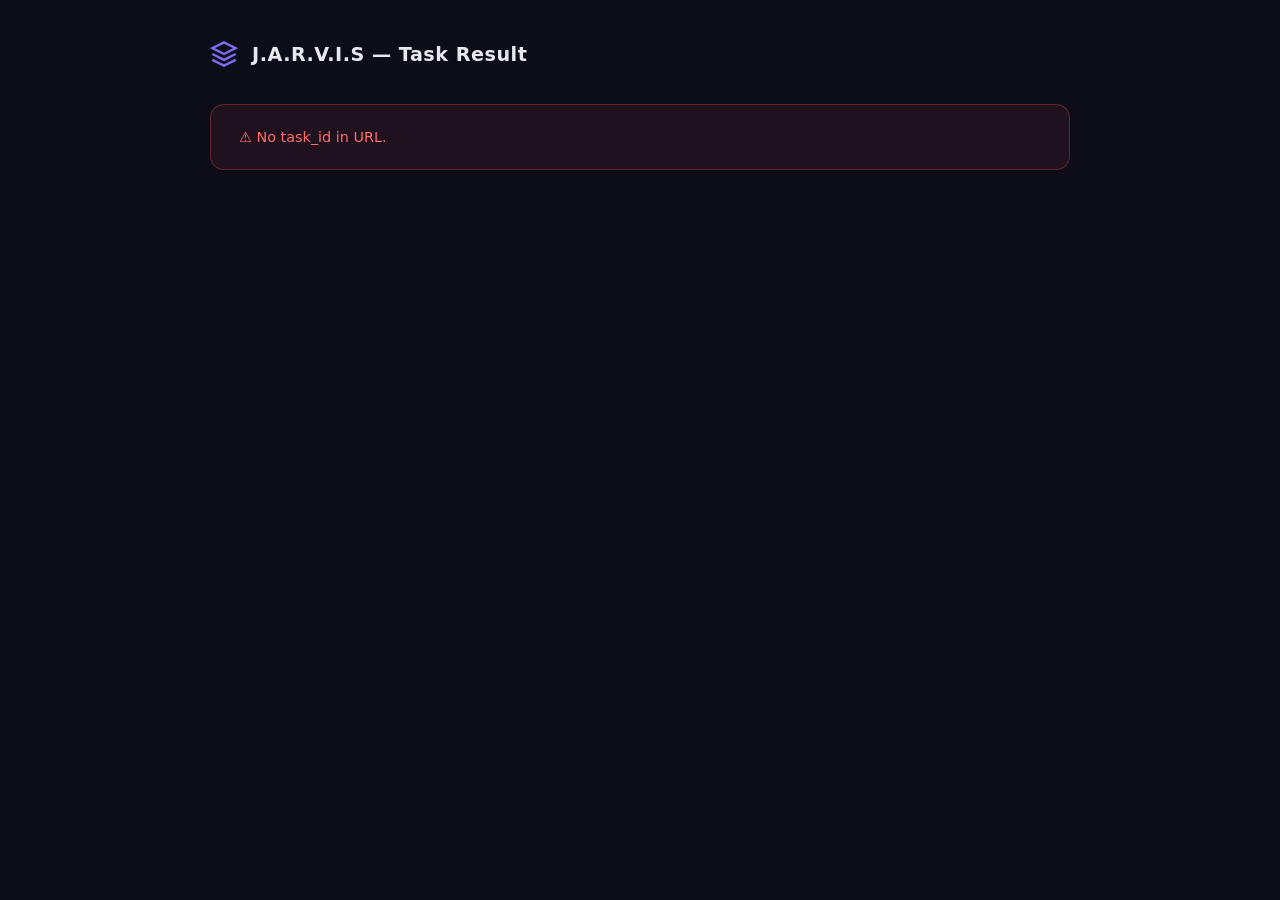
<file: frontend/viewer.html>
<!DOCTYPE html>
<html lang="en">
<head>
  <meta charset="UTF-8" />
  <meta name="viewport" content="width=device-width, initial-scale=1.0" />
  <title>J.A.R.V.I.S — Task Result</title>
  <style>
    :root {
      --bg: #0d0d1a;
      --surface: rgba(255,255,255,0.04);
      --border: rgba(255,255,255,0.09);
      --accent: #7c6aef;
      --text: #e8e8f0;
      --text-dim: #9090b0;
      --radius: 14px;
    }
    * { box-sizing: border-box; margin: 0; padding: 0; }
    body {
      background: var(--bg);
      color: var(--text);
      font-family: 'Segoe UI', system-ui, sans-serif;
      min-height: 100vh;
      display: flex;
      flex-direction: column;
      align-items: center;
      padding: 40px 20px 60px;
    }
    header {
      display: flex; align-items: center; gap: 14px;
      margin-bottom: 36px; width: 100%; max-width: 860px;
    }
    header svg { color: var(--accent); flex-shrink: 0; }
    header h1 { font-size: 1.2rem; font-weight: 700; letter-spacing: 0.5px; }
    header span { font-size: 0.8rem; color: var(--text-dim); margin-left: auto; }

    #content { width: 100%; max-width: 860px; }

    /* ── Loading ── */
    .loader { text-align: center; padding: 60px 0; }
    .spinner {
      width: 42px; height: 42px; border-radius: 50%;
      border: 3px solid rgba(124,106,239,0.2);
      border-top-color: var(--accent);
      animation: spin 0.8s linear infinite;
      margin: 0 auto 16px;
    }
    @keyframes spin { to { transform: rotate(360deg); } }
    .loader p { color: var(--text-dim); font-size: 0.9rem; }

    /* ── Error ── */
    .error-box {
      background: rgba(255,80,80,0.08);
      border: 1px solid rgba(255,80,80,0.3);
      border-radius: var(--radius);
      padding: 24px 28px;
      color: #ff6b6b;
      font-size: 0.9rem;
    }

    /* ── Image result ── */
    .image-wrap {
      background: var(--surface);
      border: 1px solid var(--border);
      border-radius: var(--radius);
      overflow: hidden;
    }
    .image-wrap img {
      width: 100%; display: block;
      max-height: 80vh; object-fit: contain;
    }
    .image-meta {
      padding: 16px 20px;
      font-size: 0.8rem;
      color: var(--text-dim);
      border-top: 1px solid var(--border);
      display: flex; gap: 12px; flex-wrap: wrap; align-items: center;
    }
    .image-meta strong { color: var(--text); }
    .dl-btn {
      margin-left: auto;
      padding: 8px 18px;
      background: var(--accent);
      color: #fff;
      border: none; border-radius: 8px;
      font-size: 0.82rem; font-weight: 600;
      cursor: pointer; text-decoration: none;
      display: inline-flex; align-items: center; gap: 6px;
    }
    .dl-btn:hover { opacity: 0.9; }

    /* ── Content result ── */
    .content-box {
      background: var(--surface);
      border: 1px solid var(--border);
      border-radius: var(--radius);
      padding: 28px 32px;
      line-height: 1.7;
      font-size: 0.93rem;
      white-space: pre-wrap;
      word-wrap: break-word;
    }
    .content-header {
      display: flex; align-items: center; justify-content: space-between;
      margin-bottom: 20px;
    }
    .content-header h2 { font-size: 1rem; color: var(--accent); }
    .copy-btn {
      padding: 7px 16px;
      background: rgba(124,106,239,0.15);
      border: 1px solid rgba(124,106,239,0.35);
      color: var(--accent);
      border-radius: 8px;
      font-size: 0.8rem; font-weight: 600;
      cursor: pointer;
    }
    .copy-btn:hover { background: rgba(124,106,239,0.25); }

    /* ── Prompt badge ── */
    .prompt-badge {
      margin-bottom: 20px;
      padding: 10px 16px;
      background: rgba(124,106,239,0.08);
      border: 1px solid rgba(124,106,239,0.2);
      border-radius: 8px;
      font-size: 0.8rem;
      color: var(--text-dim);
    }
    .prompt-badge strong { color: var(--accent); }
  </style>
</head>
<body>
  <header>
    <svg width="28" height="28" viewBox="0 0 24 24" fill="none" stroke="currentColor" stroke-width="2">
      <path d="M12 2L2 7l10 5 10-5-10-5z"/>
      <path d="M2 17l10 5 10-5"/>
      <path d="M2 12l10 5 10-5"/>
    </svg>
    <h1>J.A.R.V.I.S — Task Result</h1>
    <span id="task-id-display"></span>
  </header>

  <div id="content">
    <div class="loader" id="loader">
      <div class="spinner"></div>
      <p>Loading result…</p>
    </div>
  </div>

  <script>
    const API = window.location.origin;
    const params = new URLSearchParams(window.location.search);
    const taskId = params.get('task_id');
    const contentEl = document.getElementById('content');

    if (taskId) {
      document.getElementById('task-id-display').textContent = `Task: ${taskId.slice(0, 8)}…`;
    }

    function showError(msg) {
      contentEl.innerHTML = `<div class="error-box">⚠️ ${msg}</div>`;
    }

    function renderImage(result) {
      contentEl.innerHTML = `
        <div class="prompt-badge"><strong>Prompt:</strong> ${escHtml(result.prompt || '')}</div>
        <div class="image-wrap">
          <img src="${escHtml(result.url)}" alt="${escHtml(result.prompt || 'Generated image')}"
               onerror="this.parentElement.innerHTML='<p style=padding:24px;color:#ff6b6b>Image failed to load. Try opening the URL directly.</p>'" />
          <div class="image-meta">
            <span>${result.width || 1024} × ${result.height || 1024}px</span>
            <a class="dl-btn" href="${escHtml(result.url)}" target="_blank" download>
              <svg width="14" height="14" viewBox="0 0 24 24" fill="none" stroke="currentColor" stroke-width="2.5"><path d="M21 15v4a2 2 0 0 1-2 2H5a2 2 0 0 1-2-2v-4"/><polyline points="7 10 12 15 17 10"/><line x1="12" y1="15" x2="12" y2="3"/></svg>
              Open / Download
            </a>
          </div>
        </div>`;
    }

    function renderContent(result) {
      contentEl.innerHTML = `
        <div class="prompt-badge"><strong>Prompt:</strong> ${escHtml(result.prompt || '')}</div>
        <div class="content-box">
          <div class="content-header">
            <h2>Generated Content</h2>
            <button class="copy-btn" onclick="copyText()">Copy</button>
          </div>
          <div id="text-body">${escHtml(result.text || '')}</div>
        </div>`;
    }

    function copyText() {
      const el = document.getElementById('text-body');
      if (!el) return;
      navigator.clipboard.writeText(el.textContent).then(() => {
        const btn = document.querySelector('.copy-btn');
        if (btn) { btn.textContent = 'Copied!'; setTimeout(() => btn.textContent = 'Copy', 2000); }
      });
    }

    function escHtml(str) {
      return String(str || '').replace(/&/g,'&amp;').replace(/</g,'&lt;').replace(/>/g,'&gt;').replace(/"/g,'&quot;');
    }

    async function pollTask() {
      if (!taskId) { showError('No task_id in URL.'); return; }
      let polls = 0;
      const maxPolls = 120;
      const interval = setInterval(async () => {
        polls++;
        if (polls > maxPolls) { clearInterval(interval); showError('Task timed out.'); return; }
        try {
          const r = await fetch(`${API}/tasks/${encodeURIComponent(taskId)}`);
          const data = await r.json();
          if (data.status === 'completed') {
            clearInterval(interval);
            const result = data.result || {};
            if (result.type === 'image') renderImage(result);
            else if (result.type === 'content') renderContent(result);
            else contentEl.innerHTML = `<pre class="content-box">${escHtml(JSON.stringify(result, null, 2))}</pre>`;
          } else if (data.status === 'failed') {
            clearInterval(interval);
            showError(data.error || 'Task failed.');
          } else if (data.status === 'not_found') {
            clearInterval(interval);
            showError('Task not found. It may have expired.');
          }
        } catch (e) { /* keep polling */ }
      }, 1500);
    }

    pollTask();
  </script>
</body>
</html>
</file>
